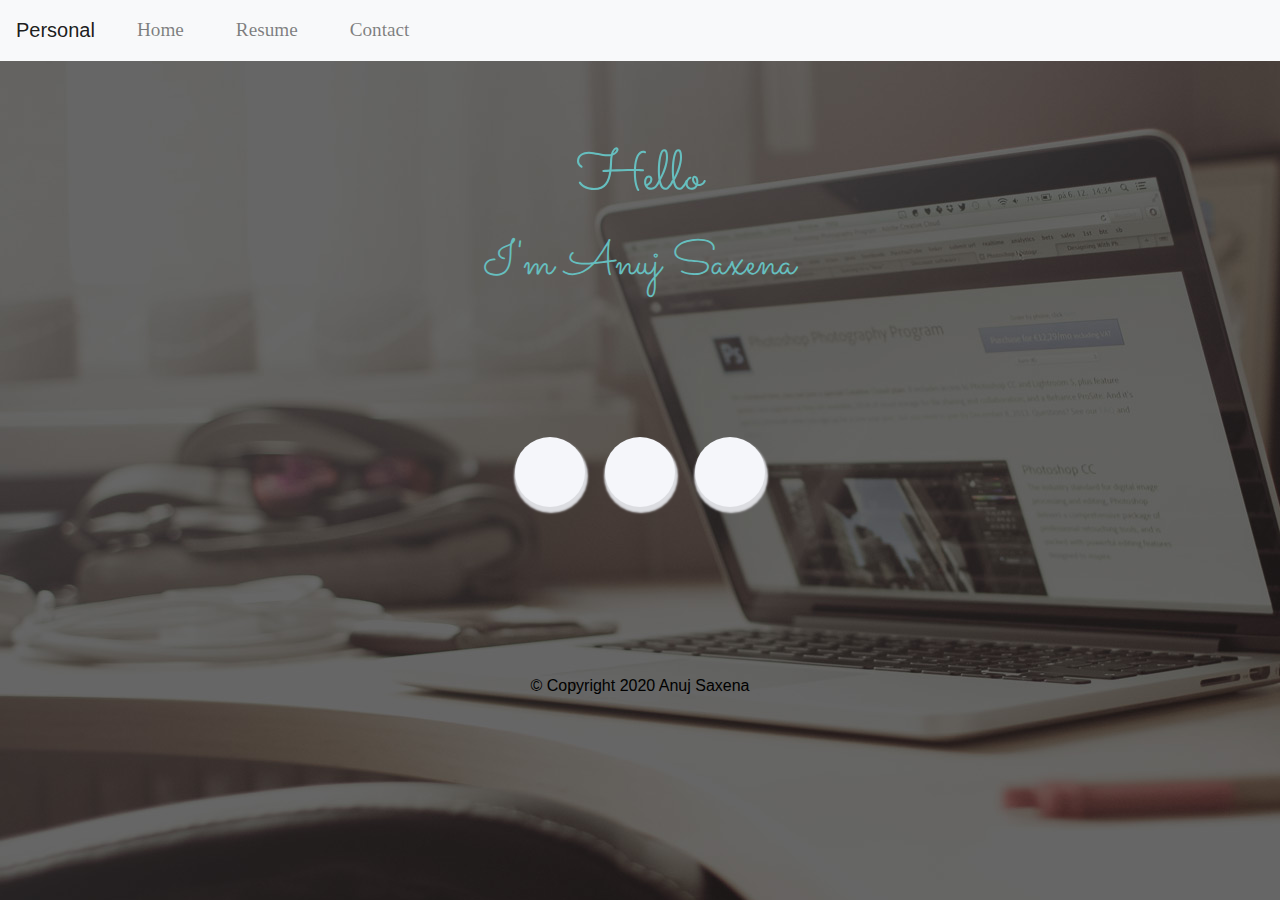
<file: index.html>
<!DOCTYPE html>
<html lang="en">
<head>
    <meta charset="UTF-8">
    <meta name="viewport" content="width=device-width, initial-scale=1.0">
    <title>Anuj's Personal Site</title>
    <link rel="stylesheet" href="https://maxcdn.bootstrapcdn.com/bootstrap/4.0.0/css/bootstrap.min.css" integrity="sha384-Gn5384xqQ1aoWXA+058RXPxPg6fy4IWvTNh0E263XmFcJlSAwiGgFAW/dAiS6JXm" crossorigin="anonymous">
    <link rel="stylesheet" href="style.css">
    <link rel="stylesheet" href="https://use.fontawesome.com/releases/v5.14.0/css/all.css" integrity="sha384-HzLeBuhoNPvSl5KYnjx0BT+WB0QEEqLprO+NBkkk5gbc67FTaL7XIGa2w1L0Xbgc" crossorigin="anonymous">
    <link rel="icon" href="favicon.ico">
    <script src="https://code.jquery.com/jquery-3.2.1.slim.min.js" integrity="sha384-KJ3o2DKtIkvYIK3UENzmM7KCkRr/rE9/Qpg6aAZGJwFDMVNA/GpGFF93hXpG5KkN" crossorigin="anonymous"></script>
    <script src="https://cdnjs.cloudflare.com/ajax/libs/popper.js/1.12.9/umd/popper.min.js" integrity="sha384-ApNbgh9B+Y1QKtv3Rn7W3mgPxhU9K/ScQsAP7hUibX39j7fakFPskvXusvfa0b4Q" crossorigin="anonymous"></script>
    <script src="https://maxcdn.bootstrapcdn.com/bootstrap/4.0.0/js/bootstrap.min.js" integrity="sha384-JZR6Spejh4U02d8jOt6vLEHfe/JQGiRRSQQxSfFWpi1MquVdAyjUar5+76PVCmYl" crossorigin="anonymous"></script>
    <link href="https://fonts.googleapis.com/css2?family=Sacramento&display=swap" rel="stylesheet">
    <link href="https://fonts.googleapis.com/css2?family=Montserrat:wght@300&display=swap" rel="stylesheet">
    <style>
      *{ margin: 0; padding: 0;}
    </style>
</head>
<body class="background-image" background="Homepage5.jpg">
    <nav class="navbar navbar-expand-lg navbar-light bg-light">
      <a class="navbar-brand" href="index.html">Personal</a>
      <button class="navbar-toggler" type="button" data-toggle="collapse" data-target="#navbarSupportedContent" aria-controls="navbarSupportedContent" aria-expanded="false" aria-label="Toggle navigation">
        <span class="navbar-toggler-icon"></span>
      </button>
        <div class="collapse navbar-collapse" id="navbarSupportedContent">
          <ul class="navbar-nav">
            <li class="nav-item">
              <a class="nav-link" href="index.html">Home </a>
            </li>
            <li class="nav-item">
              <a class="nav-link" href="resume.html">Resume</a>
            </li>
            <li class="nav-item">
              <a class="nav-link" href="contact.html">Contact</a>
            </li>
           
          </ul>
        </div>
      </nav>
   <br>
              <div class="container">
                
                  <h1><link class="h1">Hello</h1>
                  <h2>I'm Anuj Saxena</h2>
                
                </div>
    <div  class="centerdiv">
      <a class="social-icon" href="https://www.facebook.com/profile.php?id=100017613373595">
        <i class= "fab fa-2x fa-facebook-square" ></i>    
      </a>
      <a class="social-icon" href="https://twitter.com/beinganuj19">
        <i class=" fab fa-2x fa-twitter"></i>
      </a>
      <a class="social-icon" href="https://www.instagram.com/beinganuj19/">
        <i class="fab  fa-2x fa-instagram " ></i>
      </a>
    </div>
               
                 
                
                <footer id="footer">
                  
                  <p>© Copyright 2020 Anuj Saxena</p>
                
                </footer>
</body>
 
  

</html>
</file>
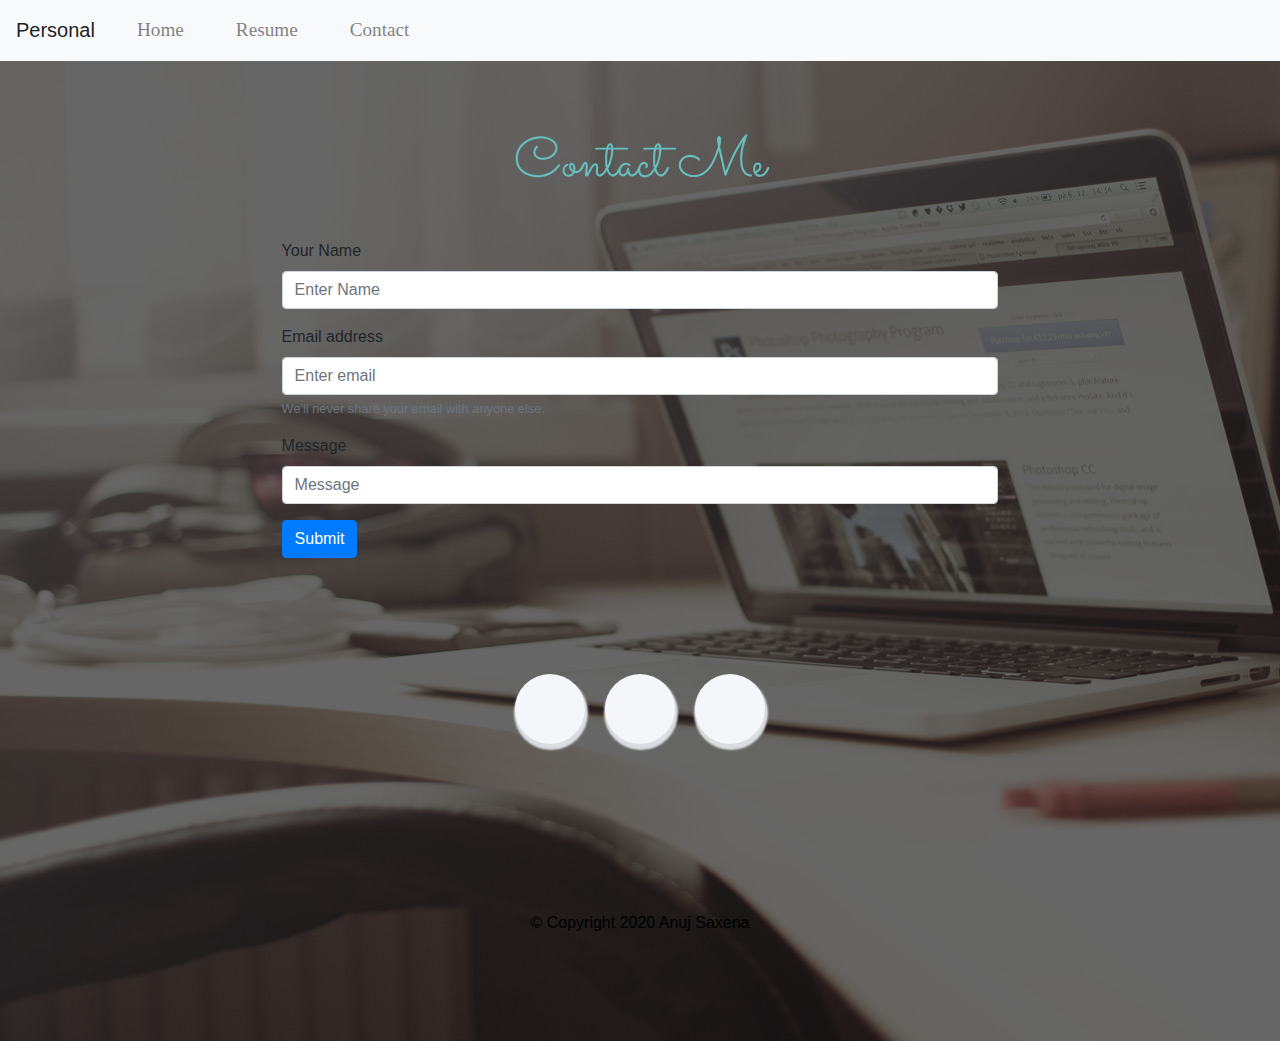
<file: contact.html>
<!DOCTYPE html>
<html lang="en">
<head>
    <meta charset="UTF-8">
    <meta name="viewport" content="width=device-width, initial-scale=1.0">
    <title>Contact</title>
    
    <link rel="stylesheet" href="https://maxcdn.bootstrapcdn.com/bootstrap/4.0.0/css/bootstrap.min.css" integrity="sha384-Gn5384xqQ1aoWXA+058RXPxPg6fy4IWvTNh0E263XmFcJlSAwiGgFAW/dAiS6JXm" crossorigin="anonymous">
    
    <script src="https://code.jquery.com/jquery-3.2.1.slim.min.js" integrity="sha384-KJ3o2DKtIkvYIK3UENzmM7KCkRr/rE9/Qpg6aAZGJwFDMVNA/GpGFF93hXpG5KkN" crossorigin="anonymous"></script>
    <script src="https://cdnjs.cloudflare.com/ajax/libs/popper.js/1.12.9/umd/popper.min.js" integrity="sha384-ApNbgh9B+Y1QKtv3Rn7W3mgPxhU9K/ScQsAP7hUibX39j7fakFPskvXusvfa0b4Q" crossorigin="anonymous"></script>
    <script src="https://maxcdn.bootstrapcdn.com/bootstrap/4.0.0/js/bootstrap.min.js" integrity="sha384-JZR6Spejh4U02d8jOt6vLEHfe/JQGiRRSQQxSfFWpi1MquVdAyjUar5+76PVCmYl" crossorigin="anonymous"></script>
    <link rel="stylesheet" href="style.css">
    <link rel="stylesheet" href="https://use.fontawesome.com/releases/v5.14.0/css/all.css" integrity="sha384-HzLeBuhoNPvSl5KYnjx0BT+WB0QEEqLprO+NBkkk5gbc67FTaL7XIGa2w1L0Xbgc" crossorigin="anonymous">
    <link rel="icon" href="favicon.ico">
    <link href="https://fonts.googleapis.com/css2?family=Sacramento&display=swap" rel="stylesheet">
    <link href="https://fonts.googleapis.com/css2?family=Montserrat:wght@300&display=swap" rel="stylesheet">

  </head>
<body class="background-image" background="Homepage5.jpg">
    <nav class="navbar navbar-expand-lg navbar-light bg-light">
      <a class="navbar-brand" href="index.html">Personal</a>
      <button class="navbar-toggler" type="button" data-toggle="collapse" data-target="#navbarSupportedContent" aria-controls="navbarSupportedContent" aria-expanded="false" aria-label="Toggle navigation">
        <span class="navbar-toggler-icon"></span>
      </button>
        <div class="collapse navbar-collapse" id="navbarSupportedContent">
          <ul class="navbar-nav">
            <li class="nav-item ">
              <a class="nav-link" href="index.html">Home </a>
            </li>
            <li class="nav-item">
              <a class="nav-link" href="resume.html">Resume</a>
            </li>
            <li class="nav-item">
              <a class="nav-link" href="contact.html">Contact</a>
            </li>
           
          </ul>
        </div>
      </nav>
    <br>
    <div class="container-fluid">
    <h1>Contact Me</h1>
    <br>
      <form action="mailto:19anujsaxena19@gmail.com" method="POST" enctype="text/plain">
        <div class="form-group">
          <label for="name">Your Name</label>
          <input type="text" class="form-control" id="name" aria-describedby="emailHelp" placeholder="Enter Name">
        </div>
        <div class="form-group">
          <label for="exampleInputEmail1">Email address</label>
          <input type="email" class="form-control" id="exampleInputEmail1" aria-describedby="emailHelp" placeholder="Enter email">
          <small id="emailHelp" class="form-text text-muted">We'll never share your email with anyone else.</small>
        </div>
        <div class="form-group">
          <label for="message">Message</label>
          <input  class="form-control" id="message" placeholder="Message" name="Your Message: ">
          
        </div>
        
        
        <button type="submit" name="" class="btn btn-primary">Submit</button>
      </form>
    
  </div>
  <div  class="centerdiv">
    <a class="social-icon" href="https://www.facebook.com/profile.php?id=100017613373595">
      <i class= "fab fa-2x fa-facebook-square" ></i>    
    </a>
    <a class="social-icon" href="https://twitter.com/beinganuj19">
      <i class=" fab fa-2x fa-twitter"></i>
    </a>
    <a class="social-icon" href="https://www.instagram.com/beinganuj19/">
      <i class="fab  fa-2x fa-instagram " ></i>
    </a>
  </div>
  <footer id="footer">
   
    <p>© Copyright 2020 Anuj Saxena</p>
  
  </footer>
</body>
</html>
</file>
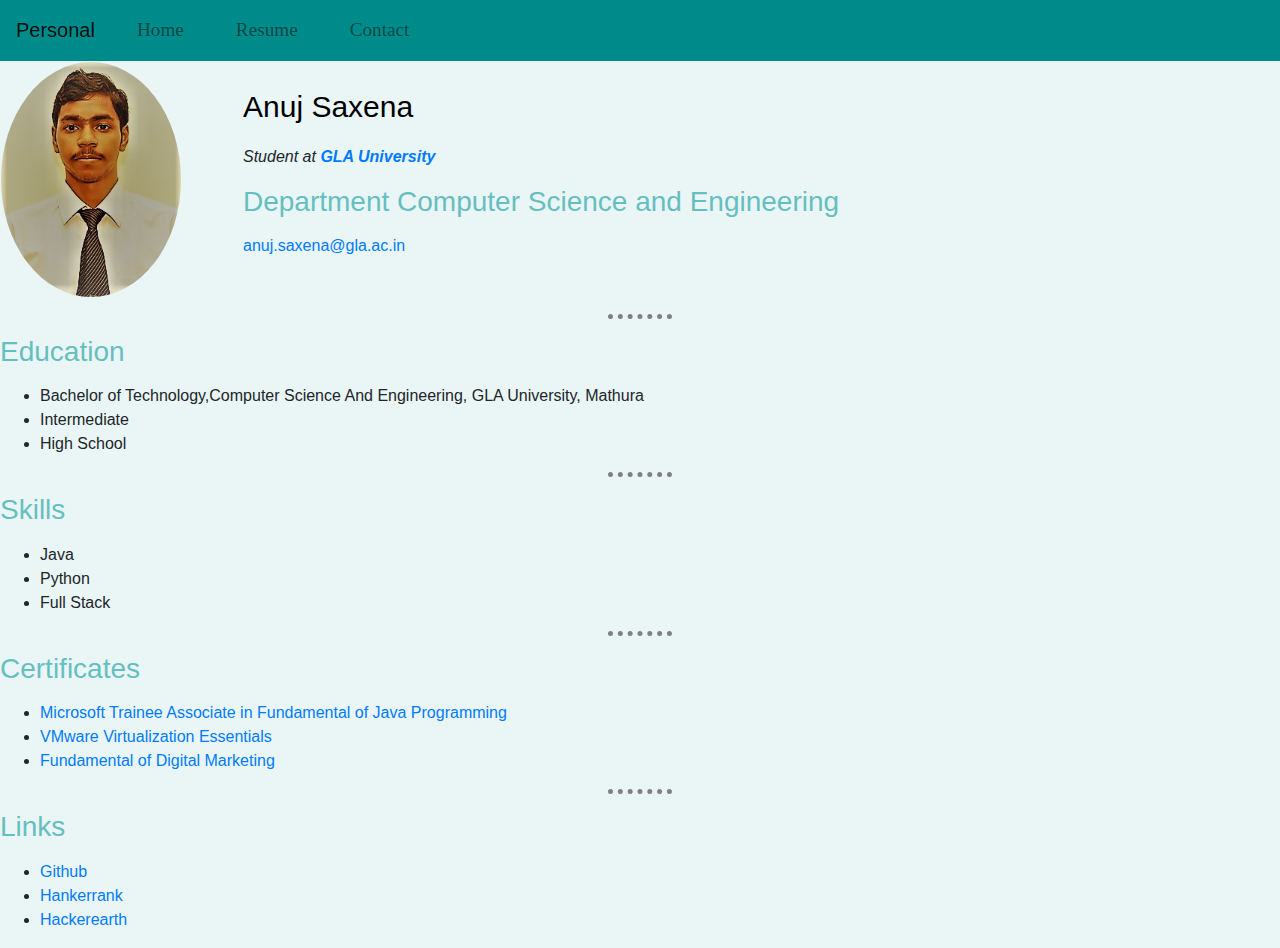
<file: resume.html>
<!DOCTYPE html>
<html lang="en">
<head>
    <meta charset="UTF-8">
    <meta name="viewport" content="width=device-width, initial-scale=1.0">
    <title>Resume</title>
    <link rel="stylesheet" href="https://maxcdn.bootstrapcdn.com/bootstrap/4.0.0/css/bootstrap.min.css" integrity="sha384-Gn5384xqQ1aoWXA+058RXPxPg6fy4IWvTNh0E263XmFcJlSAwiGgFAW/dAiS6JXm" crossorigin="anonymous">
    
    <script src="https://code.jquery.com/jquery-3.2.1.slim.min.js" integrity="sha384-KJ3o2DKtIkvYIK3UENzmM7KCkRr/rE9/Qpg6aAZGJwFDMVNA/GpGFF93hXpG5KkN" crossorigin="anonymous"></script>
    <script src="https://cdnjs.cloudflare.com/ajax/libs/popper.js/1.12.9/umd/popper.min.js" integrity="sha384-ApNbgh9B+Y1QKtv3Rn7W3mgPxhU9K/ScQsAP7hUibX39j7fakFPskvXusvfa0b4Q" crossorigin="anonymous"></script>
    <script src="https://maxcdn.bootstrapcdn.com/bootstrap/4.0.0/js/bootstrap.min.js" integrity="sha384-JZR6Spejh4U02d8jOt6vLEHfe/JQGiRRSQQxSfFWpi1MquVdAyjUar5+76PVCmYl" crossorigin="anonymous"></script>
    <link rel="stylesheet" href="style.css">
    <link rel="stylesheet" href="https://use.fontawesome.com/releases/v5.14.0/css/all.css" integrity="sha384-HzLeBuhoNPvSl5KYnjx0BT+WB0QEEqLprO+NBkkk5gbc67FTaL7XIGa2w1L0Xbgc" crossorigin="anonymous">
    <link rel="icon" href="favicon.ico">
    <link href="https://fonts.googleapis.com/css2?family=Sacramento&display=swap" rel="stylesheet">
    <link href="https://fonts.googleapis.com/css2?family=Montserrat:wght@300&display=swap" rel="stylesheet">

  </head>
<body >
    <nav class="navbar navbar-expand-lg navbar-light " style="background-color: darkcyan;">
        
      <a class="navbar-brand" href="index.html">Personal</a>
      <button class="navbar-toggler" type="button" data-toggle="collapse" data-target="#navbarSupportedContent" aria-controls="navbarSupportedContent" aria-expanded="false" aria-label="Toggle navigation">
        <span class="navbar-toggler-icon"></span>
      </button>
        <div class="collapse navbar-collapse" id="navbarSupportedContent">
          <ul class="navbar-nav">
            <li class="nav-item ">
              <a class="nav-link" href="index.html">Home </a>
            </li>
            <li class="nav-item">
              <a class="nav-link" href="resume.html">Resume</a>
            </li>
            <li class="nav-item">
              <a class="nav-link" href="contact.html">Contact</a>
            </li>
           
          </ul>
        </div>
      </nav>
    
    <table>
        <tr>
          <td> <img class="photo" src="photo.jpg" alt="Anuj's Profile Picture"></td> 
          <td><p class="heading">Anuj Saxena</p>
          <p><em>Student at<strong><a href="https://www.gla.ac.in/" > GLA University</a></strong></em></p>
          <p><h3>Department Computer Science and Engineering</h3></p>
          <p><a href="https://mail.google.com/mail/u/1/#inbox">anuj.saxena@gla.ac.in</a></p></td>
        </tr>
    </table>
    <hr>
    <p><h3>Education</h3></p>
    <ul>
        <li>Bachelor of Technology,Computer Science And Engineering, GLA University, Mathura </li>
        <li>Intermediate</li>
        <li>High School</li>
    </ul>
    <hr>
    <p><h3>Skills</h3></p>
    <ul>
        <li>Java</li>
        <li>Python</li>
        <li>Full Stack</li>
    </ul>
    <hr>
    <p><h3>Certificates</h3></p>
    <ul>
        <li><a href="Cert63791657574.pdf">Microsoft Trainee Associate in Fundamental of Java Programming</a></li>
        <li><a href="certificate.pdf">VMware Virtualization Essentials</a></li>
        <li><a href="certificate digital.pdf">Fundamental of Digital Marketing</a></li>
    </ul>
    <hr>
    <p><h3>Links</h3></p>
    <ul>
        <li><a href="https://github.com/AnujSaxena19">Github</a></li>
        <li><a href="https://www.hackerrank.com/171500055_">Hankerrank</a></li>
        <li><a href="http://www.hackerearth.com/@anuj974">Hackerearth</a></li>
    </ul> 
    
</body>

</html>
</file>
<file: style.css>
body{
    background-color: #EAF6F6;
    background-repeat: no-repeat;
}
h1{
    color: #66BFBF;
   font-family: "Sacramento"; 
   font-size: 3.5rem;
    line-height: 1.5;
    text-align: center;
}
h2{
    text-align: center;
    color: #66BFBF;
    font-family: "Sacramento"; 
    font-size: 3rem;
    line-height: 1.5;
}
h3{
    color: #66BFBF;
}
.heading{
    color: black;
    font-size: 30px;
}
hr{
    border-style: none;
    border-top-style: dotted;
    border-color: grey;
    border-width: 5px;
    width: 5%;
}
.background-image{
    width: 100%;
}
.nav-item{
    padding: 0 18px;
}
.nav-link{
    font-size: 1.2rem;
    font-family: "Montserrat-Light";
}
.container{
    padding: 4% 27%;
}
.container-fluid{
    padding: 3% 22%;
}

.photo{
    width: 75%;
    border-radius: 100%;
    
}
.social-icon{
    height: 70px;
    width: 70px;
    background-color: #f5f6fa;
    border-radius: 40px;
    text-align: center;
    margin: 10px;
    line-height: 100px;
    box-shadow: 1px 4px 2px 2px #dcdde1;
}
.centerdiv{  
    height: 25vh;
    display: flex;
    justify-content: center;
    align-items: center;
}
.social-icon i{
    transition: all 0.3s linear;
}
.social-icon:hover i{
    transform: scale(1.4);
}
.fa-instagram{
    color: #e84393;
}
.fa-twitter{
    color: #0097e6; 
}
#footer{
   
    padding: 7% 15%;
    text-align: center;
    color: black;
}
</file>
